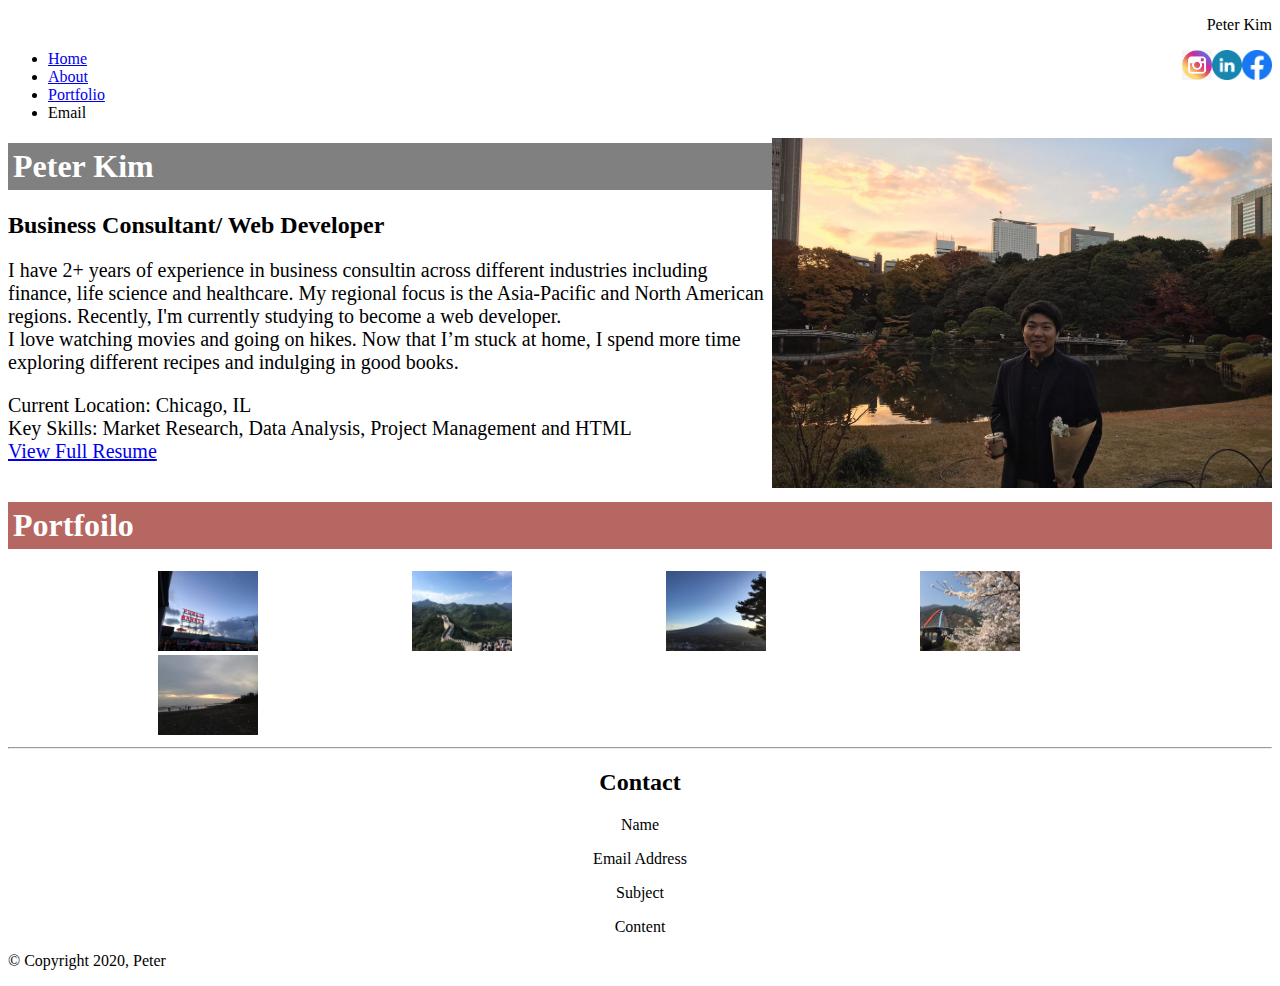
<file: index.html>
<!DOCTYPE html>
<html>
  <head>
    <meta charset="UTF-8">
  <meta name="viewport" content="width=device-width,initial-scale=1">
    <title>Portfolio, Peter</title>
  <meta name="author" content="Peter Kim">
  <meta name="description" content="Peter's portfolio">
  <meta name="keywords" content="Portfolio">
  <link rel="stylesheet" href="styles.css" type="text/css">
  </head>
  <body>
  <div id="target-div"></div>
  <script src="index.js" type="text/javascript"></script>
  <body>
    <div>
      <header>
        <p align=right>Peter Kim</p> 
        <a href="https://www.facebook.com" target="_blank">
        <img src="img/facebook_logo.png" alt="Facebook Profile" width="30" height="30" align="right">
        <a href="https://www.linkedin.com" target="_blank">
        <img src="img/linkedin_logo.png" alt="LinkedIn Profile" width="30" height="30" align="right">
        <a href="https://www.instagram.com " target="_blank">
          <img src="img/instagram_logo.png" alt="Instagram Profile" width="30" height="30" align="right"> 
      </a>
        <nav>
          <ul>
            <li><a href="#">Home</a></li>
            <li><a href="#about">About</a></li>
            <li><a href="#portfolio">Portfolio</a></li>
            <li>Email<a href="mailto:jwpeterkim@gmail.com?subject=Inquiry"></a></li>
            </ul>
          </nav>
        </header>
        </div>
        
        <img src="img/profile_picture.jpg" alt="Peter Kim" width="500" height="350" align="right">
        <h1>Peter Kim</h1>
        <h2>Business Consultant/ Web Developer</h2>
        <p class="intro">I have 2+ years of experience in business consultin across different industries including finance, life science and healthcare. My regional focus is the Asia-Pacific and North American regions. Recently, I'm currently studying to become a web developer. <br> 
          I love watching movies and going on hikes. Now that I’m stuck at home, I spend more time exploring different recipes and indulging in good books.</p>
        <li class="intro">Current Location: Chicago, IL</li>
        <li class="intro">Key Skills: Market Research, Data Analysis, Project Management and HTML</li>
        <li class="intro"><a href="resume.html" target="_blank">View Full Resume</a></li>
      <br>
      <main>
    <h1 class="portfolio"> Portfoilo</h1>
      <img src="img/pikeplace.jpg" alt="Pike Place Market" width="100" height="80" class="image"> 
      <img src="img/greatwall.jpg" alt="The Great Wall" width="100" height="80" class="image"> 
      <img src="img/mt_fuji.jpg" alt="Mt.FUji" width="100" height="80" class="image"> 
      <img src="img/sakura.jpg" alt="Cherry Blossoms" width="100" height="80" class="image"> 
      <img src="img/beach.jpg" alt="Beach" width="100" height="80" class="image"> 
      </main>
    
      <hr>
        <section id="Contact">
          <h2><center>Contact</center></h2>
          <p><center>Name</center></p>
          <p><center>Email Address</center></p>
          <p><center>Subject</center></p>
          <p><center>Content</center></p>
        </section>
      
      <footer>
      <p> &copy; Copyright 2020, Peter</p>
      </footer>
  </body>
</html>
</file>
<file: styles.css>
.portfolio {
    background-color:rgb(182, 103, 98);
    padding: 5px;
  }

  .intro {
    font-size: 20px;
  }

  h1 {
    background-color: grey;
    padding: 5px;
    color: white;
  }

  .image {
    padding-left: 150px;
  }
</file>
